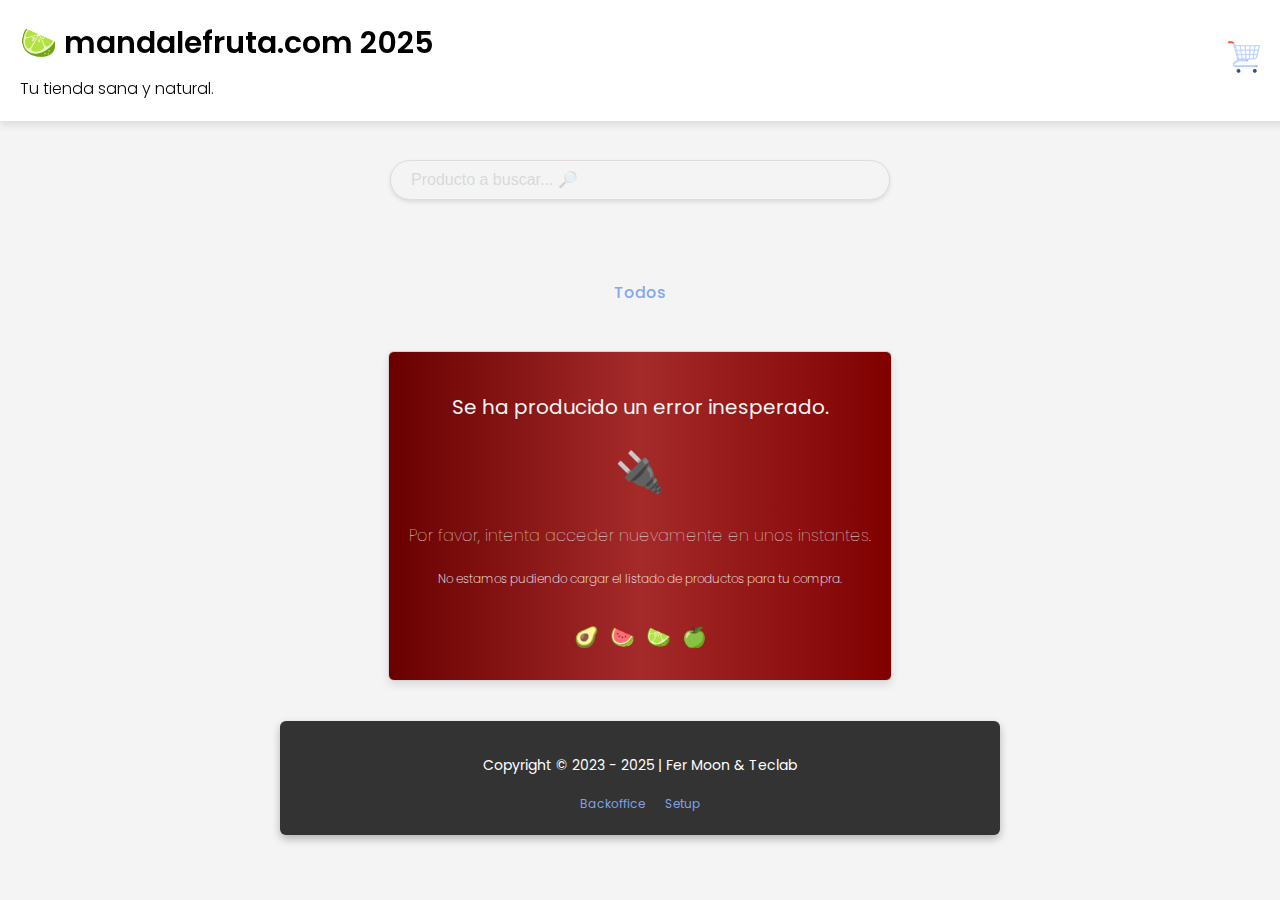
<file: index.html>
<!DOCTYPE html>
<html lang="es">
<head>
    <meta charset="UTF-8">
    <title>Mandalefruta.com</title>
    <meta name="viewport" content="width=device-width, initial-scale=1.0">
    <link rel="shortcut icon" href="images/fruit.png" type="image/png">
    <link rel="stylesheet" href="css/styles.css">
    <script type="module" src="js/main.min.js"></script>
</head>
<body> 
    <header>
        <div class="header">
            <div class="titles">
                <h1>🍋‍🟩 mandalefruta.com 2025</h1>
                <h2>Tu tienda sana y natural.</h2>
            </div>
            <div class="shoping-cart" title="Carrito">
                <img src="images/shopping-cart-32.png" alt="Carrito">
            </div>
        </div>
    </header>
    <main>
        <article>
            <search class="search-bar">
                <input type="search" 
                       id="inputSearch" 
                       autocomplete="off" 
                       placeholder="Producto a buscar... 🔎"
                />
            </search>
        </article>

        <article class="categories" id="categoriasContainer">
            <span id="categoriaId" class="category">Todos</span>
        </article>

        <article>
            <div class="card-container">

                <div class="loader">
                    <div class="spinner"></div>
                </div>

            </div>
        </article>
    </main>
 
    <footer>
        <div class="footer">
            <h3>Copyright © 2023 - 2025 | Fer Moon & Teclab</h3>
            <div class="links">
                <a href="backoffice.html">Backoffice</a>
                <a href="setup.html">Setup</a>
            </div>
        </div>
    </footer>

    <div id="arrow-up" class="arrow-style hide-arrow"> 
        <img src="images/up-arrow.png" title="Ir arriba" alt="Ir arriba">
    </div>
</body>
</html>
</file>
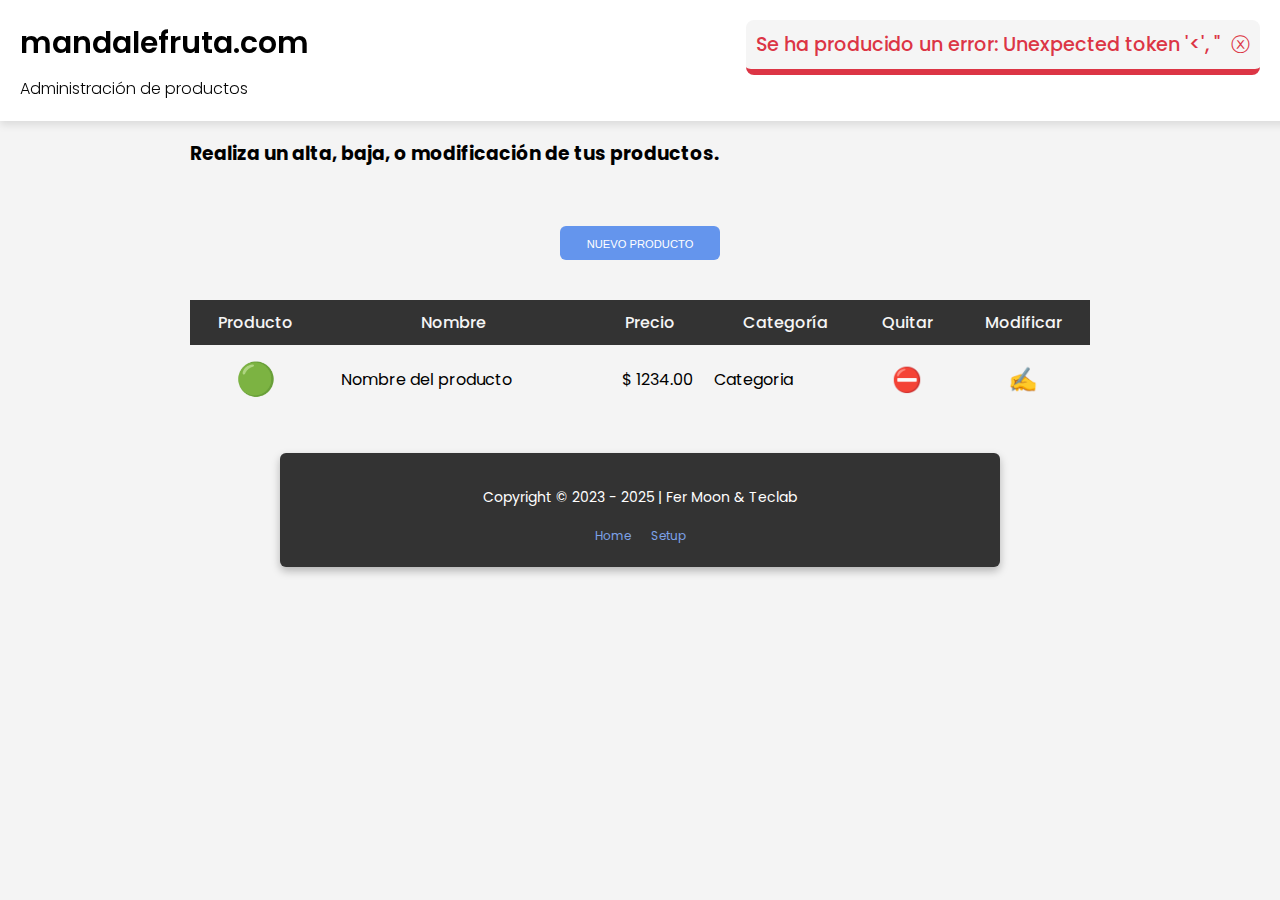
<file: backoffice.html>
<!DOCTYPE html>
<html lang="es">
<head>
    <meta charset="UTF-8">
    <title>Mandalefruta.com | Backoffice</title>
    <meta name="viewport" content="width=device-width, initial-scale=1.0">
    <link rel="shortcut icon" href="images/fruit.png" type="image/png">
    <link rel="stylesheet" href="css/styles.css">
    <script type="module" src="js/backoffice.min.js"></script>
</head>
<body>
    <header> 
        <div class="header">
            <div class="titles">
                <h1>mandalefruta.com</h1>
                <h2>Administración de productos</h2>
            </div>
        </div>
    </header>
    <main>
        <article class="backoffice-products">
            <h3>Realiza un alta, baja, o modificación de tus productos.</h3>
            <div class="abm-controls">
                <button class="btn-nuevo" title="Agrega un nuevo producto">Nuevo Producto</button>
            </div>
            <dialog>
                <h3>ABM Productos</h3>
                <p>Ingresa la información del nuevo producto:</p>
                <label for="inputId">
                    <input type="number" id="inputId" placeholder="id" readonly autocomplete="off">
                </label>
                <label for="inputImagen">
                    <input type="text" id="inputImagen" placeholder="img" autocomplete="off">
                </label>
                <label for="inputNombre">
                    <input type="text" id="inputNombre" placeholder="Nombre" autocomplete="off">
                </label>
                <label for="inputPrecio">
                    <input type="number" id="inputPrecio" placeholder="Precio (ARS)" autocomplete="off" min="0" max="10000" step="1">
                </label>
                <label for="selectCategoria">
                    <select id="selectCategoria">
                        <option disabled selected>Selecciona una opción...</option>
                        <option>Fruta</option>
                        <option>Verdura</option>
                        <option>Comida</option>
                        <option>Bebida</option>
                    </select>
                </label>
                <button id="btnGuardar">Guardar</button>
                <button id="btnEliminar" title="Pulsa para eliminar el Producto actual">Confirma Eliminar</button>
                <p class="mensaje"><em>Pulsa la tecla <code>ESC</code> para cerrar esta ventana.</em></p>
            </dialog>
            <table>
                <thead>
                    <tr>
                        <th>Producto</th>
                        <th>Nombre</th>
                        <th>Precio</th>
                        <th>Categoría</th>
                        <th>Quitar</th>
                        <th>Modificar</th>
                    </tr>
                </thead>
                <tbody id="tableBody">
                    <tr data-filaCodigo="${}">
                        <td id="pImagen">🟢</td>
                        <td id="nombre">Nombre del producto</td>
                        <td id="price">$ 1234.00</td>
                        <td id="categoría">Categoria</td>
                        <td id="delButton" 
                            data-codigo="" 
                            title="Clic para eliminar">
                            ⛔️
                        </td>
                        <td id="editButton" 
                            data-codigo="" 
                            title="Clic para Modificar">
                            ✍️
                        </td>
                    </tr>
                </tbody>
            </table>
        </article>
    </main>
    <footer>
        <div class="footer">
            <h3>Copyright © 2023 - 2025 | Fer Moon & Teclab</h3>
            <div class="links">
                <a href="index.html">Home</a>
                <a href="setup.html">Setup</a>
            </div>
        </div>
    </footer>
</body>
</html>
</file>
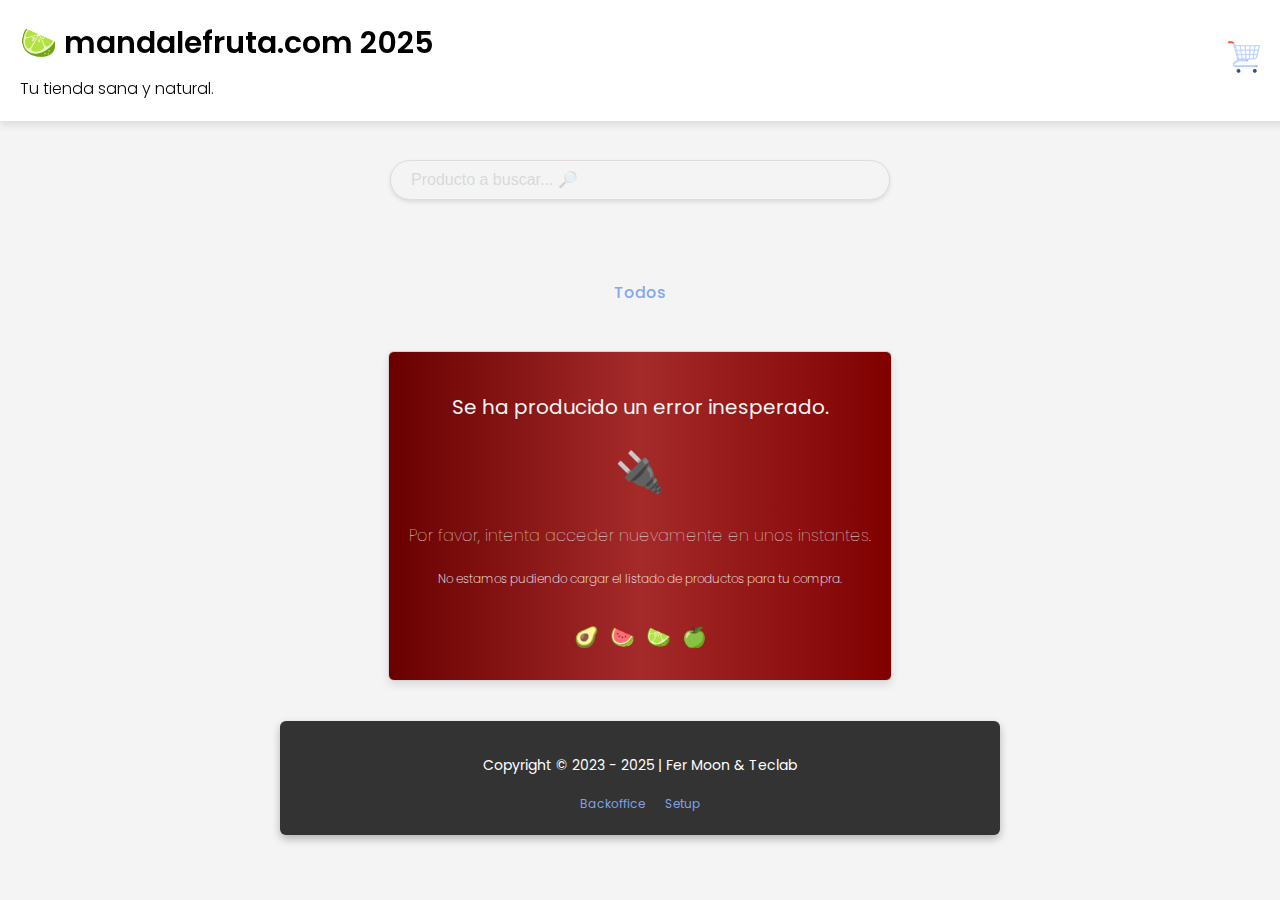
<file: checkout.html>
<!DOCTYPE html>
<html lang="es">
<head>
    <meta charset="UTF-8">
    <title>Mandalefruta.com | Checkout</title>
    <meta name="viewport" content="width=device-width, initial-scale=1.0">
    <link rel="shortcut icon" href="images/fruit.png" type="image/png">
    <link rel="stylesheet" href="css/styles.css">
    <script type="module" src="./js/checkout.min.js"></script>
</head> 
<body>
    <header>
        <div class="header">
            <div class="titles">
                <h1>mandalefruta.com</h1>
                <h2>Finaliza la compra de tus productos</h2>
            </div>
        </div>
    </header>
    <main>
        <article>
            <div class="checkout">
                <h2>Confirma por favor tu compra:</h2>
                <table>
                    <thead>
                        <tr>
                            <th id="topLeft">Producto</th>
                            <th>Nombre</th>
                            <th>Precio</th>
                            <th id="topRight">Quitar</th>
                        </tr>
                    </thead>
                    <tbody id="tableBody">
                        <tr>
                            <td id="pImagen">🟢</td>
                            <td id="nombre">Producto de ejemplo</td>
                            <td id="price">$ 1234.00</td>
                            <td id="delButton" 
                                data-codigo="" 
                                title="Clic para eliminar">
                                ❌
                            </td>
                        </tr>
                    </tbody>
                    <tfoot>
                        <tr>
                            <td></td>
                            <td>Total:</td>
                            <td id="totalPrice">$ 0.00</td>
                            <td></td>
                        </tr>
                    </tfoot>
                </table>
            </div>
            <div class="buttons-buy"> 
                <button id="btnReturn" title="Vuelve a comprar">VOLVER</button>
                <button id="btnBuy" disabled title="Confirma la compra">COMPRAR</button>
            </div>
        </article>
    </main>
    <footer>
        
    </footer>
</body>
</html>
</file>
<file: css/styles.css>
@import url("toastitv1.1.modern.min.css");
@import url('https://fonts.googleapis.com/css2?family=Poppins:wght@200;300;400;500;600;700&display=swap');

body {
    user-select: none;
    margin: 0;
    background-color: #f4f4f4;
    font-family: 'Poppins', sans-serif;
}

.header {
    position: fixed;
    top: 0;
    left: 0;
    width: 100%;
    z-index: 1000;

    padding: 20px;
    display: flex;
    align-items: center;
    justify-content: space-between;
    background-color: #ffffff;
    box-shadow: 0 4px 8px rgba(0, 0, 0, 0.1);

    & .titles {
        float: left;
    }

    & h1, h2 {
        margin: 0;
        color: #000000;
    }

    & h1 {
        font-size: 30px;
        font-weight: 600;
    }
    
    & h2 {
        padding-top: 10px;
        font-size: 16px;
        font-weight: 300;
        color: #060606;
    }
}

.shoping-cart {
    float: right;
    margin-right: 40px;

    & img {
        width: 32px;
        height: 32px;
        transition: transform 0.3s ease;
        cursor: pointer;
    }

    & img:hover {
        transform: scale(1.3);
    }
}

.girar-trompo {
    animation: trompoGiro 0.7s forwards;
}

.categories {
    gap: 40px;
    display: flex;
    flex-wrap: wrap;
    flex-direction: row;
    justify-content: center;
    align-content: space-between;
    padding-top: 80px;

    & span {
        padding-bottom: 4px;
        font-weight: 500;
        color: rgb(133, 168, 232);
        transition: transform 0.3s ease;
        border-bottom-width: 2px;
        border-bottom-style: solid;
        border-bottom-color: transparent;
        cursor: pointer;
    }

    & span:hover::before {
        width: 100%;
        left: 0;
    }

    & span:hover {
        color: rgb(58, 111, 209);
        border-bottom-width: 2px;
        border-bottom-style: solid;
        border-bottom-color: rgb(58, 111, 209);
    }
}

.categories-warning {
    padding: 16px;
    font-size: medium;
    font-weight: 500;
    background-color: rgba(255, 255, 0, 0.506);
    border: 2px solid yellow;
    border-radius: 8px;
    box-shadow: 6px 6px 10px rgba(211, 211, 211, 0.585);
}

.search-bar {
    flex: 1;
    display: flex;
    justify-content: center;
    padding-top: 160px;
    
    & input[type="search"] {
        outline: none;
        font-size: 16px;
        width: 100%;
        max-width: 500px;
        padding: 10px;
        padding-left: 20px;
        border: 1px solid #ddd;
        background-color: #f4f4f4;
        border-radius: 25px;
        box-shadow: 0 2px 4px rgba(0, 0, 0, 0.1);
    }

    & input[type="search"]:focus {
        background: #ffffff;
    }

    & input[type="search"]::placeholder {
        opacity: .21;
    }

    & input[type="search"]:focus::placeholder {
        opacity: .07;
    }
}

.loader {
    display: flex;
    flex-direction: row;
    align-items: center;
    align-content: center;
    text-align: center;
    width: 100%;
    height: 400px;
}

.backoffice-products {
    display: flex;
    flex-direction: column;
    align-content: center;
    max-width: 900px;
    margin: 0 auto;
    padding-top: 120px;
}

dialog {
    outline: none;
    width: 60%;
    max-width: 560px;
    min-width: 447px;
    height: 70%;
    top: 10%;
    padding: 40px;
    background: white;
    border: lightgray;
    border-radius: 8px;
    box-shadow: 0 4px 8px rgba(0, 0, 0, 0.2);
    overflow: hidden;
    position: fixed;

    & h3 {
        font-weight: 500;
    }

    p.mensaje {
        color: rgba(211, 211, 211, 0.632);

        & code {
            padding: 6px;
            margin-left: 4px;
            margin-right: 4px;
            border: 1px solid lightgray;
            border-radius: 6px;
            box-shadow: 
            0px 4px 8px rgba(0, 0, 0, 0.3),
            0px 1px 2px rgba(0, 0, 0, 0.2);
        }
    }

    & input, select {
        display: block;
        margin-bottom: 20px;
        outline: none;
        font-size: 16px;
        width: 300px;
        max-width: 300px;
        padding: 10px;
        padding-left: 20px;
        border: 1px solid #ddd;
        background-color: #f4f4f4;
        border-radius: 4px;
        box-shadow: 0 2px 4px rgba(0, 0, 0, 0.1);

    }

    & input#inputId {
        max-width: 40px;
    }

    & input#inputImagen {
        max-width: 70px;
        height: 70px;
        text-align: center;
        font-size: 40px;
    }

    & input#inputPrecio {
        max-width: 100px;
        text-align: right;
    }

    & select {
        width: 330px;
        max-width: 330px;
    }

    & input::placeholder,
      select::placeholder {
        text-align: left !important;
        opacity: .2;
    }

    & button {
        position: relative;
        border: 0;
        padding: 12px;
        outline: none;
        color: white;
        cursor: pointer;
        border-radius: 6px;
        padding-bottom: 10px;
    }

    & button#btnGuardar {
        width: 110px;
        background-color: green;
    }

    & button#btnEliminar {
        width: 160px;
        background-color: darkred;
    }

    & button:hover {
        filter: brightness(1.1);
    }

    & button:active {
        filter: brightness(.95);
        transform: scale(.98);
    }
}

dialog::backdrop {
    background: #333333bb;
}

article {
    & h2 {
        display: block !important;
        width: 100%;
        height: 40px;
    }
}

.endpoint-text {
    flex: 1;
    display: flex;
    justify-content: center;
    padding-top: 180px;
}

.endpoint-setup {
    flex: 1;
    display: flex;
    justify-content: center;
    margin-top: 60px;
    padding-bottom: 60px;

    & div p {
        /* display: inline-block ; */
        width: 100%;
    }
    
    & input[type="url"] {
        width: 100%;
        padding: 10px;
        outline: none;
        font-size: 16px;
        border-radius: 0;
        max-width: 500px;
        padding-left: 20px;
        border: 1px solid #ddd;
        background-color: #f4f4f4;
        border-top-left-radius: 25px;
        border-bottom-left-radius: 25px;
        box-shadow: 0 2px 4px rgba(0, 0, 0, 0.1);
    }
    
    & input[type="url"]:hover,
      input[type="url"]:focus {
        background: #ffffff;
    }

    & input[type="url"]::placeholder {
        opacity: .4;
    }

    & button {
        position: relative;
        float: right;
        border: 0;
        padding: 12px;
        width: 110px;
        outline: none;
        color: white;
        cursor: pointer;
        border-radius: 0;
        border-top-right-radius: 25px;
        border-bottom-right-radius: 25px;
        padding-bottom: 10px;
        background-color: rgba(100, 148, 237, 0.788);
    }

    & button:hover {
        background-color: cornflowerblue;
    }

    & button:active {
        background-color: rgb(79, 118, 189);
        transform: scale(.98);
    }
}

.checkout {
    flex: 1;
    display: flex;
    max-width: 900px;
    margin: 0 auto;
    flex-direction: column;
    justify-content: center;
    padding-top: 140px;

        & h2 {
            font-size: 20px;
            font-weight: 400;
        }
}

table {
    padding-top: 20px;
    border-collapse: collapse;
    
    & thead tr {
        background-color: #333;
        color: whitesmoke;

        & th {
            border-width: 0px;
            border-style: none;
            padding: 10px;
            font-weight: 500;
        }

        & th#topLeft {
            border-top-left-radius: 10px;

        }

        & th#topRight {
            border-top-right-radius: 10px;
        }
    }

    & tbody {            
        & tr {                            
            height: 24px;

            & td#pImagen {
                text-align: center;
                font-size: 2rem;
                padding: 10px;
            } 

            & td#nombre {
                padding-left: 20px;
                text-align: left;
            }

            
            & td#price {
                padding-right: 20px;
                text-align: right;
            }

            & td#categoria {
                padding-right: 20px;
                text-align: center;
            }

            & td#delButton,
              td#editButton {
                cursor: pointer;
                text-align: center;
                font-size: 1.5rem;
            }
        }

        & tr:hover {
            background-color: #ffffff;
        }
    }

    & tfoot {            
        & tr {
            font-size: 20px;
            font-weight: 600;

            & td {
                padding: 20px;
                font-weight: 500;
            }

            & td#totalPrice {
                text-align: right;
            }
        }
    }
}

.abm-controls {
    padding: 20px;
    margin: 0 auto;

    & button {
        border: 0;
        margin: 20px;
        padding: 12px;
        width: 160px;
        outline: none;
        color: white;
        cursor: pointer;
        border-radius: 6px;
        padding-bottom: 10px;
        font-weight: 200;
        font-size: .7rem;
        text-transform: uppercase;
    }

    & button:hover {
        filter: brightness(1.1);
    }

    & button:active {
        filter: brightness(.8);
        transform: scale(.98);
    }

    & .btn-nuevo {
        background-color: cornflowerblue;
    }
}

.buttons-buy {
    display: flex;
    flex-direction: row;
    justify-content: center;

    & button {
        position: relative;
        border: 0;
        margin: 20px;
        padding: 12px;
        width: 110px;
        outline: none;
        color: white;
        cursor: pointer;
        border-radius: 6px;
        padding-bottom: 10px;
    }

    & button:hover {
        filter: brightness(1.1);
    }

    & button:active {
        filter: brightness(.95);
        transform: scale(.98);
    }

    & button#btnReturn {
        background-color: #333;
    }
    
    & button#btnBuy {        
        background-color: green;
    }

}

.card-container {
    gap: 20px;
    display: flex;
    flex-wrap: wrap;
    flex-direction: row;
    justify-content: center;
    align-content: space-between;
    padding-top: 40px;
    padding-right: 20%;
    padding-left: 20%;
}

.categoria-title {
    text-align: center;
    display: block;
    width: 100%;
    font-weight: 600;
    font-size: 1.4rem;
}

.card-error {
    padding: 20px;
    max-width: 600px;
    color: #f4f4f4;
    text-align: center;
    border-radius: 6px;
    border: 1px solid lightgrey;
    box-shadow: 0 4px 8px rgba(0, 0, 0, 0.1);
    background-color: rgba(139, 0, 0, 0.9);
    background: linear-gradient(
        to right,
        #690000, 
        #a52a2a, 
        #800000
    );

    & h3 {
        font-size: 20px;
        font-weight: 400;
        margin-left: 20px;
        margin-right: 20px;
    }

    & div.emoji-error {
        font-size: 40px;

        & span {
            font-size: 20px;
        }
    }

    & h4 {
        font-size: 16px;
        font-weight: 100;
    }

    & p {
        font-size: 12px;
        font-weight: 200;
    }
}

.card-no-products {
    filter: grayscale(100%);

    & button {
        opacity: 0.2;
    }
}

.card {
    padding: 20px;
    text-align: center;
    border-radius: 6px;
    border: 1px solid lightgrey;
    box-shadow: 0 4px 8px rgba(0, 0, 0, 0.1);

    & .product-image {
        font-size: 50px;
        padding-bottom: 10px;
        transition: transform 0.2s ease-in;
    }

    & .product-image:hover {
        transform: scale(1.3);
    }

    & .product-name {
        font-size: 20px;
        /* text-transform: uppercase; */
        letter-spacing: -1.2px;
        padding-bottom: 10px;
    }

    & .product-price {
        font-size: 18px;
        font-weight: 600;
        color: rgb(0, 40, 113);
        padding-bottom: 10px;
    }

    & .buy-button button {
        border: 0;
        padding: 8px;
        width: 180px;
        outline: none;
        color: white;
        cursor: pointer;
        border-radius: 4px;
        margin-top: 60px;
        padding-top: 12px;
        padding-bottom: 10px;
        background-color: rgb(0, 83, 237);
    }

    & .buy-button button:hover {
        background-color: rgb(0, 56, 159);
    }

    & .buy-button button:active {
        background-color: rgb(4, 38, 101);
        transform: scale(.98);
    }
}

footer {
    margin: 0 auto;
    max-width: 900px;
    
    & .footer {
        position: relative;
        padding: 20px;
        margin-top: 40px;
        text-align: center;
        margin-bottom: 40px;
        color: #ffffff;
        background-color: #333;
        box-shadow: 0 4px 8px rgba(0, 0, 0, 0.268);
        border-radius: 6px;
        margin-right: 10%;
        margin-left: 10%;
        max-width: 900px;
        
        & h3 {
            font-size: 14px;
            font-weight: 400;
        }
    
        & .links {
            display: inline;
    
            & a {
                color: rgb(125, 162, 232);
                text-decoration: none;
                font-weight: 400;
                font-size: 12px;
                padding: 8px;
            }
    
            & a:hover {
                color: rgb(70, 127, 233);
                border-top-width: 1px;
                border-top-style: solid;
                border-top-color: rgb(125, 152, 203);    
                border-bottom-width: 1px;
                border-bottom-style: solid;
                border-bottom-color: rgb(125, 152, 203);    
            }
    
            & a:visited {
                color: rgb(48, 113, 234);
            }
        }
    }
}

.arrow-style {
    position: fixed;
    bottom: 10px;
    right: 10px;
    cursor: pointer;
    transition: transform 0.9s ease-in;
    width: 32px;
    height: 32px;

    & img {
        /* opacity: .4; */
        width: 32px;
        height: 32px;
    }
}

button:disabled,
button:disabled:hover,
button:disabled:active {
    opacity: .5;
    filter: brightness(1);
    transform: scale(1);
}

.hide-arrow {
    opacity: 0;
}

.spinner {
    margin: 0 auto;
    border: 12px solid rgba(0, 0, 0, .1);
    width: 64px;
    height: 64px;
    border-radius: 50%;
    border-left-color: cornflowerblue;
    border-right-color: orangered;
    border-top-color: yellowgreen;
    border-bottom-color: lightsalmon;
    animation: spin 1s ease infinite;
}

.quitar-fila {
    animation: ocultarFila 1s ease-out;
}

.input-focused {
    transition: .3s ease-in-out;
    background-color: rgb(0, 0, 0);
    opacity: .7;
}

@media (max-width: 480px) {
    .search-bar {
        margin: 0 auto;
        width: 80%;
    }

    .header {
        & h1 {
            font-size: 1.5rem;
        }

        & h2 {
            font-size: 1rem;
        }
    }

    .categories {
        margin: 0 auto;
        width: 80%;
        gap: 8px;

        & span {
            font-size: .8rem;
        }
    }

    .card-container {
        padding-right: 2%;
        padding-left: 2%;    
    }

    .card {
        width: 70%;
        padding: 40px;
        text-align: center;
        border-radius: 10px;
    
        & .product-image {
            font-size: 6rem;
        }
    
        & .product-price {
            font-size: 1.4rem;
            padding-bottom: 20px;
        }
    
        & .buy-button button {
            width: 100%;
            height: 50px;
            border-radius: 6px;
        }
    }
}

@keyframes spin {
    0% {
        transform: rotate(0deg);
    } 100% {
        transform: rotate(360deg);
    }
}

@keyframes ocultarFila {
  from {
    opacity: 1;
  } to {
    opacity: 0;
  }
}

@keyframes trompoGiro {
    0% {
        transform: scale(1) rotate(0deg);
        animation-timing-function: ease-in;
    }
    20% {
        transform: scale(1.9) rotate(720deg);
        animation-timing-function: cubic-bezier(0.4, 0, 1, 1); /* fuerte aceleración */
    }
    80% {
        transform: scale(1.6) rotate(1620deg);                  /* 4.5 vueltas */
        animation-timing-function: ease-out;
    }
    100% {
        transform: scale(1) rotate(1800deg);                    /* 5 vueltas */
    }
}
</file>
